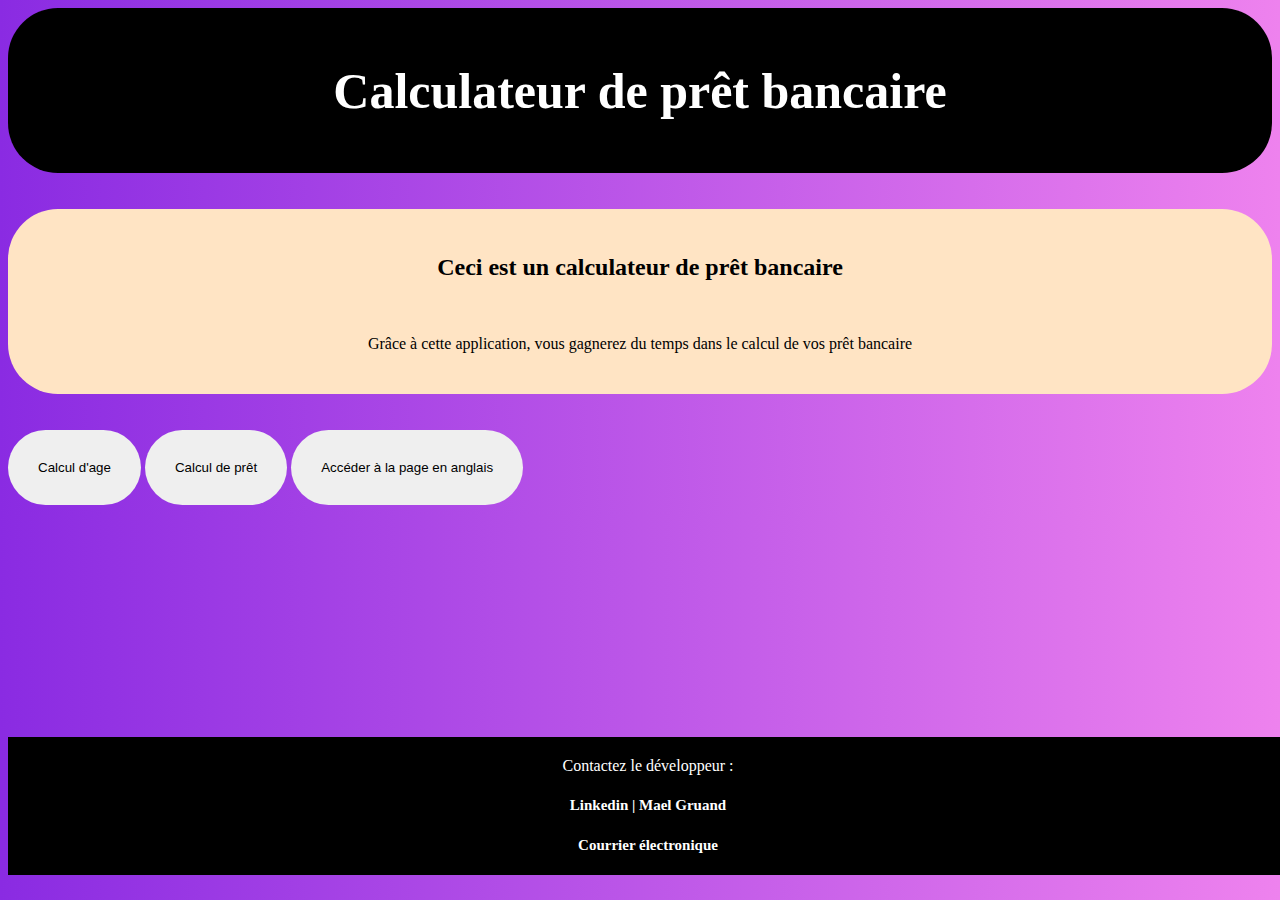
<file: index.html>
<!DOCTYPE html>
<html lang="en">
<head>
    <meta charset="UTF-8">
    <meta name="viewport" content="width=device-width, initial-scale=1.0">
    <title>Calculateur de pret bancaire</title>
    <link rel="stylesheet" href="styles.css">
    <link rel="icon" href="LoanCalc.png">
    
    
</head>
<body>
    <header>
        <h1 class="title">Calculateur de prêt bancaire</h1>
    </header>
    <br><br>
    <aside class="detail">
        <h2>Ceci est un calculateur de prêt bancaire</h2>
        <br>
        <p>Grâce à cette application, vous gagnerez du temps dans le calcul de vos prêt bancaire
        </p>
    </aside>
    <br><br>
    <a href="calculAge.html"><button class="btn">Calcul d'age</button></a>
    <a href="calculPret.html"><button class="btn">Calcul de prêt</button></a>
    <a href="./enLoan/index.html"><button class="btn">Accéder à la page en anglais</button></a>
</body>
<footer class="foot">
    <h2 class="contact"></h2>
    <p>Contactez le développeur : </p>
        <h4><a href="https://www.linkedin.com/in/mael-gruand-01bba0238/">Linkedin | Mael Gruand</a></h2>
        <h4><a href="mailto:maelg396@gmail.com">Courrier électronique</a></h2>
    </p>
</footer>
</html>
</file>
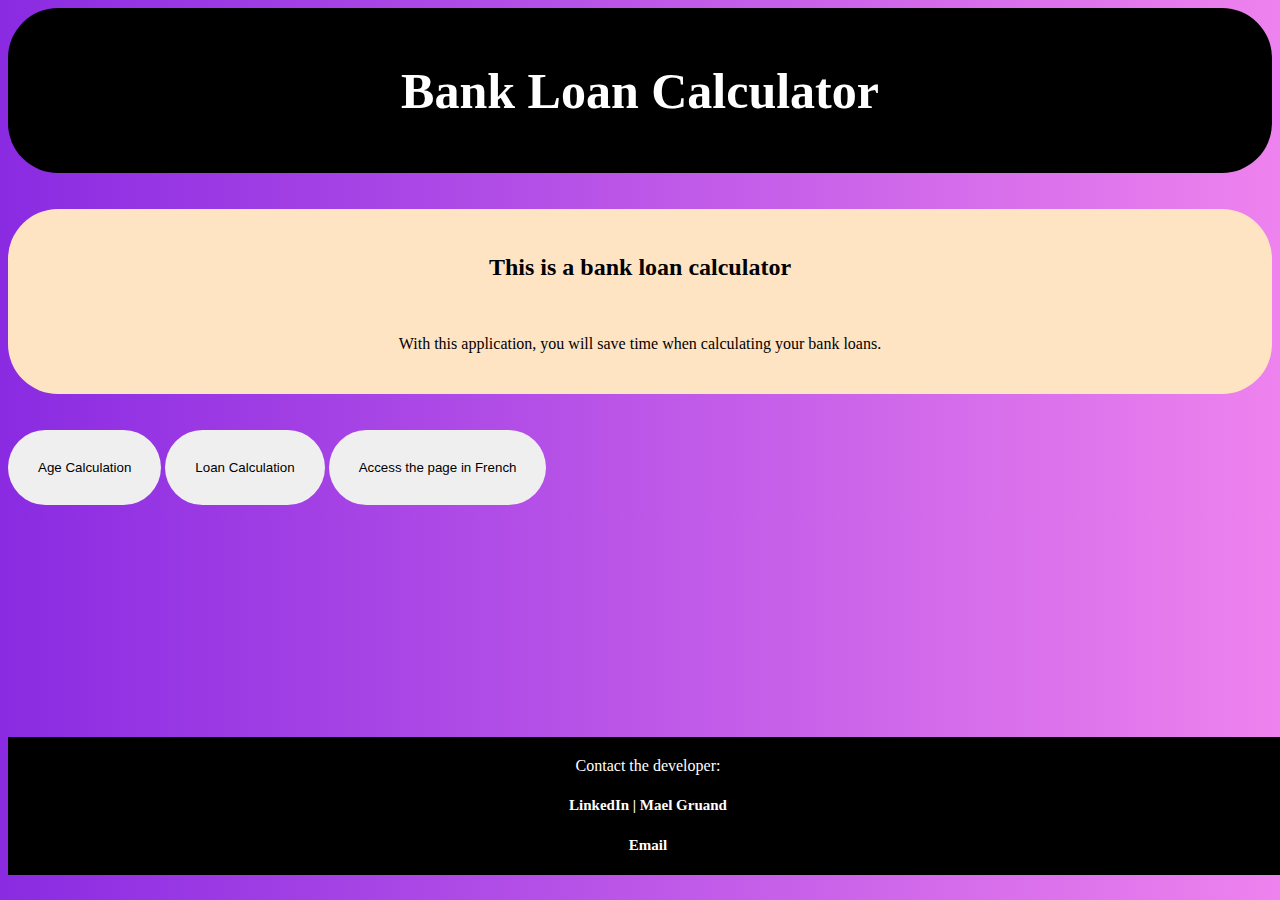
<file: enLoan/index.html>
<!DOCTYPE html>
<html lang="en">
<head>
    <meta charset="UTF-8">
    <meta name="viewport" content="width=device-width, initial-scale=1.0">
    <title>Bank Loan Calculator</title>
    <link rel="stylesheet" href="styles.css">
    <link rel="icon" href="LoanCalc.png">
</head>
<body>
    <header>
        <h1 class="title">Bank Loan Calculator</h1>
    </header>
    <br><br>
    <aside class="detail">
        <h2>This is a bank loan calculator</h2>
        <br>
        <p>With this application, you will save time when calculating your bank loans.</p>
    </aside>
    <br><br>
    <a href="calculAge.html"><button class="btn">Age Calculation</button></a>
    <a href="calculPret.html"><button class="btn">Loan Calculation</button></a>
    <a href="https://maelgruand1.github.io/CalculateurPret/index.html"><button class="btn">Access the page in French</button></a>
</body>
<footer class="foot">
    <h2 class="contact"></h2>
    <p>Contact the developer:</p>
        <h4><a href="https://www.linkedin.com/in/mael-gruand-01bba0238/">LinkedIn | Mael Gruand</a></h4>
        <h4><a href="mailto:maelg396@gmail.com">Email</a></h4>
    </p>
</footer>
</html>
</file>
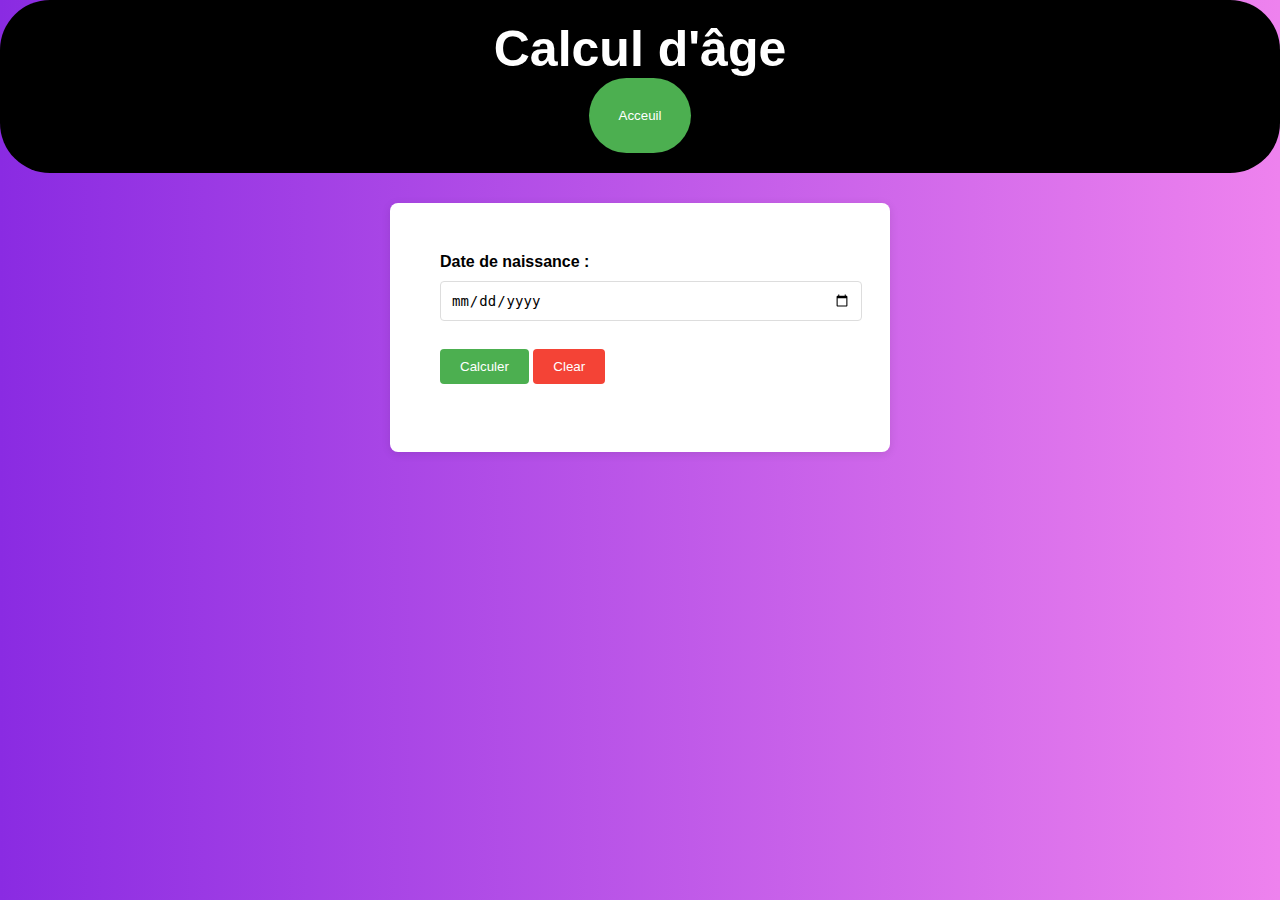
<file: calculAge.html>
<!DOCTYPE html>
<html lang="fr">
  <head>
    <meta charset="UTF-8" />
    <meta name="viewport" content="width=device-width, initial-scale=1.0" />
    <title>Calculateur d'âge</title>
    <script src="script.js" defer></script>
    <link rel="stylesheet" href="style.css" />
    <link rel="stylesheet" href="styles.css">
    <link rel="icon" href="LoanCalc.png" />
</head>
  <body>
    <header>
      <h1 class="title">Calcul d'âge</h1>
      <a href="index.html"><button class="btn">Acceuil</button></a>
    </header>
    <div class="inputs">
      <form id="ageForm">
        <label for="birthDate">Date de naissance :</label>
        <br />
        <input type="date" id="birthDate" required />
        <br /><br />
        <button type="submit">Calculer</button>
        <button type="reset" id="resetBtn">Clear</button>
      </form>
      <br />
      <div id="result" class="hidden">
        <!-- Le résultat s'affiche ici -->
      </div>
    </div>
  </body>
</html>
</file>
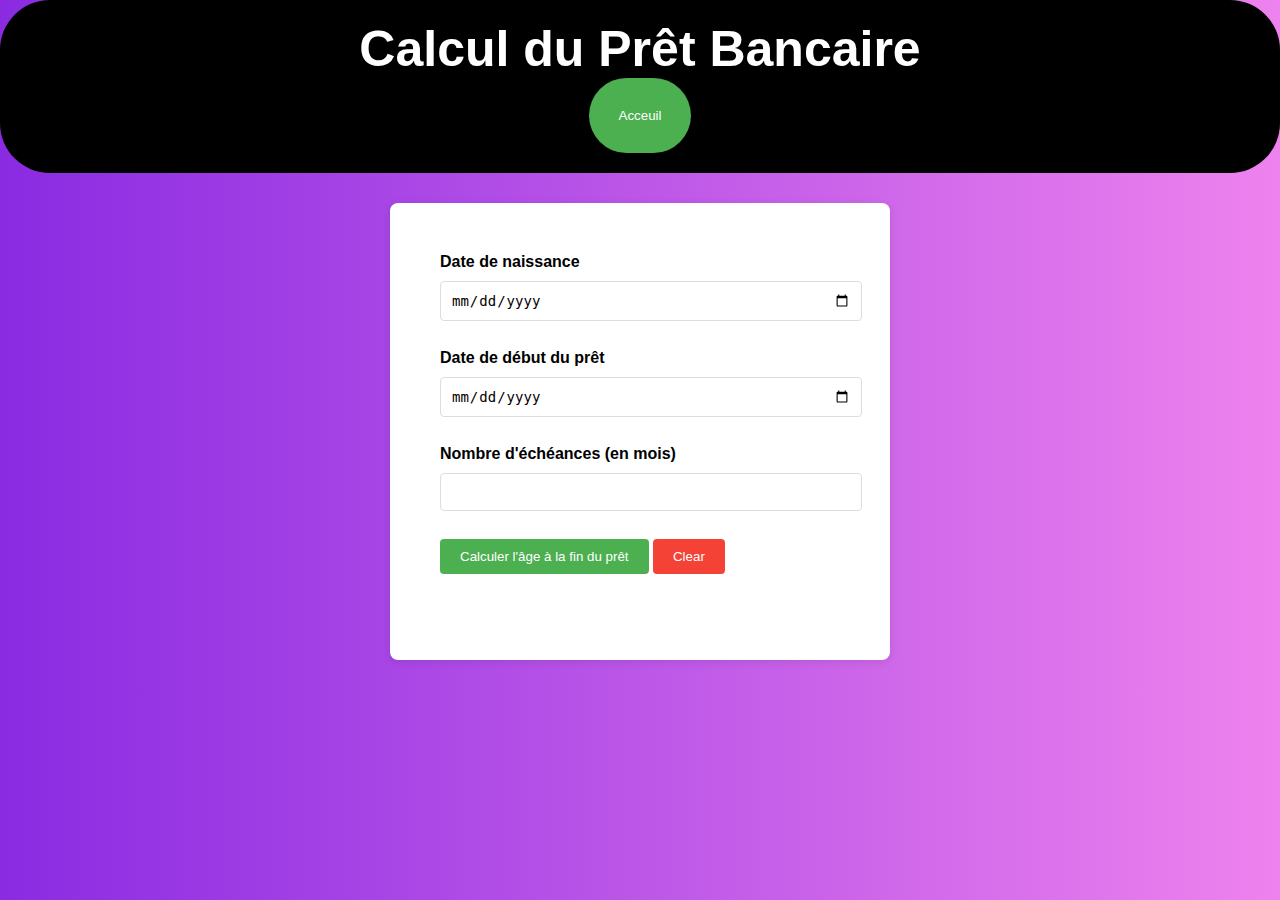
<file: calculPret.html>
<!DOCTYPE html>
<html lang="fr">
<head>
    <meta charset="UTF-8">
    <meta name="viewport" content="width=device-width, initial-scale=1.0">
    <title>Calculateur de Prêt Bancaire</title>
    <script src="loanCalc.js" defer></script>
    <link rel="stylesheet" href="style.css">
    <link rel="stylesheet" href="styles.css">
    <link rel="icon" href="LoanCalc.png">
</head>
<body>
    <header>
        <h1 class="title">Calcul du Prêt Bancaire</h1>
        <a href="index.html"><button class="btn">Acceuil</button></a>
    </header>
    <!-- Section pour les inputs -->
    <div class="inputs">
        <form id="ageForm">
            <label for="dateNaiss">Date de naissance</label>
            <br>
            <input type="date" id="dateNaiss" required>
            <br><br>

            <label for="loanStartDate">Date de début du prêt</label>
            <br>
            <input type="date" id="loanStartDate" required>
            <br><br>

            <label for="numberOfMonths">Nombre d'échéances (en mois)</label>
            <br>
            <input type="number" id="numberOfMonths" min="1" required>
            <br><br>

            <button type="submit">Calculer l'âge à la fin du prêt</button>
            <button type="reset" id="resetBtn">Clear</button>
        </form>
        <br><br>

        <div id="result" class="hidden">
            <!-- Le résultat s'affiche ici -->
        </div>
    </div>
</body>
</html>
</file>
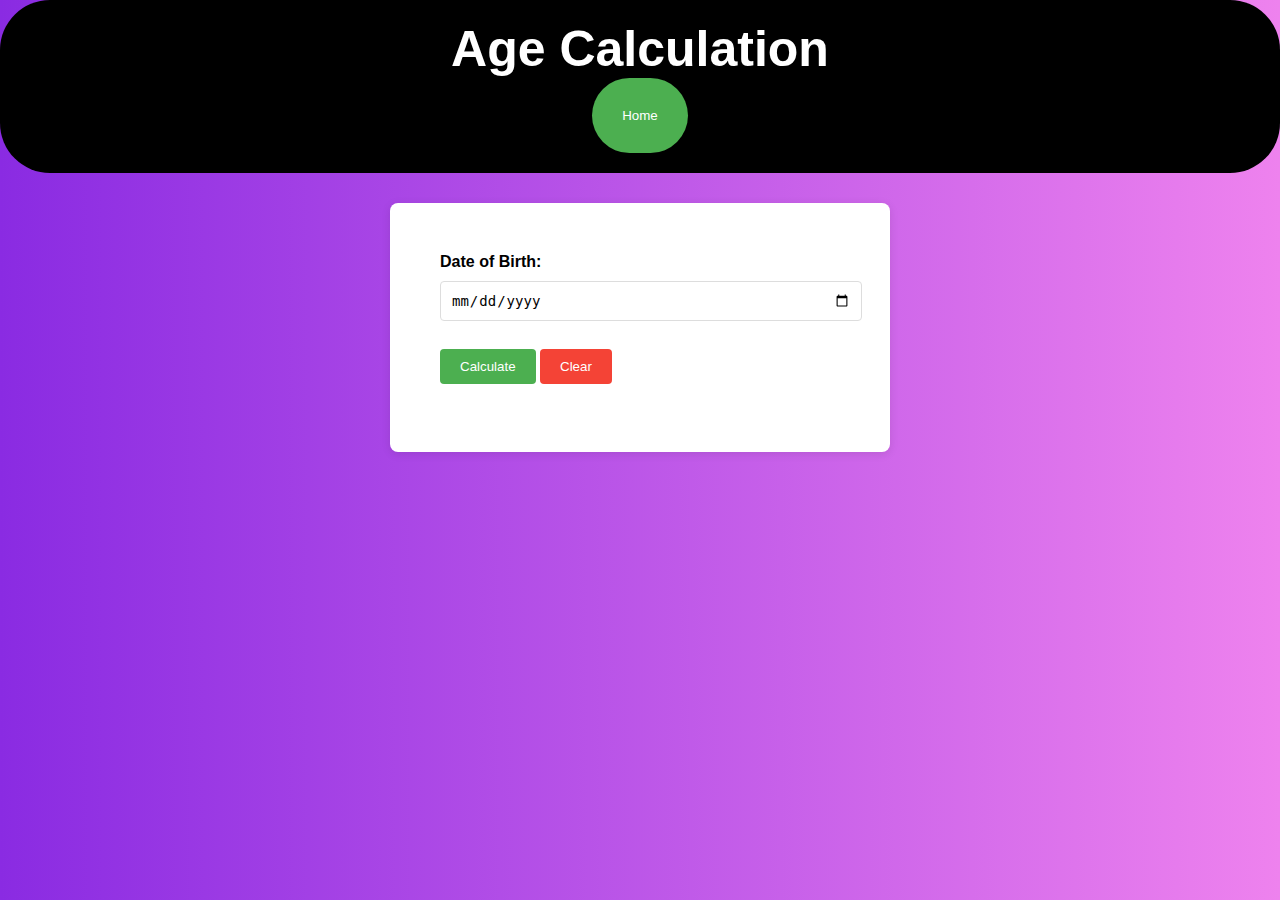
<file: enLoan/calculAge.html>
<!DOCTYPE html>
<html lang="en">
  <head>
    <meta charset="UTF-8" />
    <meta name="viewport" content="width=device-width, initial-scale=1.0" />
    <title>Age Calculator</title>
    <script src="script.js" defer></script>
    <link rel="stylesheet" href="style.css" />
    <link rel="stylesheet" href="styles.css">
    <link rel="icon" href="LoanCalc.png" />
  </head>
  <body>
    <header>
      <h1 class="title">Age Calculation</h1>
      <a href="index.html"><button class="btn">Home</button></a>
    </header>
    <div class="inputs">
      <form id="ageForm">
        <label for="birthDate">Date of Birth:</label>
        <br />
        <input type="date" id="birthDate" required />
        <br /><br />
        <button type="submit">Calculate</button>
        <button type="reset" id="resetBtn">Clear</button>
      </form>
      <br />
      <div id="result" class="hidden">
        <!-- The result will be displayed here -->
      </div>
    </div>
  </body>
</html>
</file>
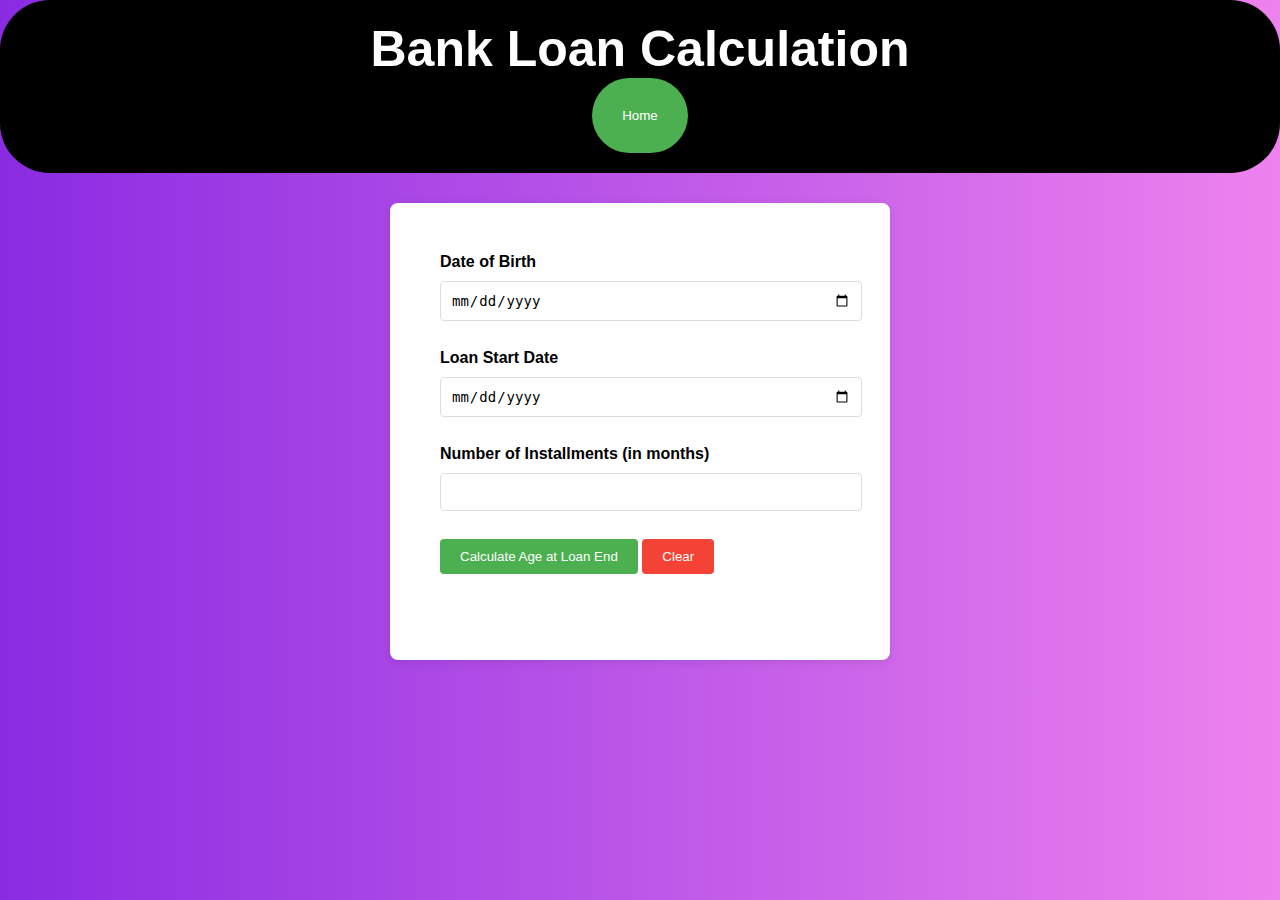
<file: enLoan/calculPret.html>
<!DOCTYPE html>
<html lang="en">
  <head>
    <meta charset="UTF-8" />
    <meta name="viewport" content="width=device-width, initial-scale=1.0" />
    <title>Bank Loan Calculator</title>
    <script src="loanCalc.js" defer></script>
    <link rel="stylesheet" href="style.css" />
    <link rel="stylesheet" href="styles.css" />
    <link rel="icon" href="LoanCalc.png" />
  </head>
  <body>
    <header>
      <h1 class="title">Bank Loan Calculation</h1>
      <a href="index.html"><button class="btn">Home</button></a>
    </header>
    <!-- Section for inputs -->
    <div class="inputs">
      <form id="ageForm">
        <label for="dateNaiss">Date of Birth</label>
        <br />
        <input type="date" id="dateNaiss" required />
        <br /><br />

        <label for="loanStartDate">Loan Start Date</label>
        <br />
        <input type="date" id="loanStartDate" required />
        <br /><br />

        <label for="numberOfMonths">Number of Installments (in months)</label>
        <br />
        <input type="number" id="numberOfMonths" min="1" required />
        <br /><br />

        <button type="submit">Calculate Age at Loan End</button>
        <button type="reset" id="resetBtn">Clear</button>
      </form>
      <br /><br />

      <div id="result" class="hidden">
        <!-- The result will be displayed here -->
      </div>
    </div>
  </body>
</html>
</file>
<file: styles.css>
:root{
    --colorH1: #f00;
    --sizeFont: 25px;
    --center: center;
    --left: left;
    --border: solid 0px;
    --radius: 50px;
    --colorLink: white;
    --decoration: underline;

}
a{
    color: var(--colorLink);
    text-align: center;
    font-size: 15px;
    transition: all 0.6s;
    text-decoration: none;
}
a:hover{
    color: orange;
    font-size: 25px;
    text-decoration: underline;
}
h1.title{
    font-size: 50px;
    color: white;
    text-align: center;
    text-decoration: none;
    transition: all 0.5s;

}
.title:hover{
    text-decoration: var(--decoration);
    font-size: 55px;
}
header{
    background-color: #000;
    padding: 20px;
    border: var(--border);
    border-radius: var(--radius);
}
body{
    background-image: linear-gradient(to right, blueviolet, violet);
    color:white;
}

footer.foot{
    text-align: var(--center);
    position: absolute;
    bottom: 25px;
    background-color: #000;
    color: white;
    width: 100%;

}
/* Section pour le style du aside */
aside.detail{
    color:#000;
    background-color: bisque;
    border: var(--border);
    padding: 25px;
    border-radius: var(--radius);
    text-align: center;

}
/* Style pour le bouton d'accès au calculateur */
button.btn{
    border: var(--border);
    border-radius: var(--radius);
    padding: 30px;
}
.btn:hover{
    background-color: grey;
    color: var(--colorLink);

}
</file>
<file: enLoan/styles.css>
:root{
    --colorH1: #f00;
    --sizeFont: 25px;
    --center: center;
    --left: left;
    --border: solid 0px;
    --radius: 50px;
    --colorLink: white;
    --decoration: underline;

}
a{
    color: var(--colorLink);
    text-align: center;
    font-size: 15px;
    transition: all 0.6s;
    text-decoration: none;
}
a:hover{
    color: orange;
    font-size: 25px;
    text-decoration: underline;
}
h1.title{
    font-size: 50px;
    color: white;
    text-align: center;
    text-decoration: none;
    transition: all 0.5s;

}
.title:hover{
    text-decoration: var(--decoration);
    font-size: 55px;
}
header{
    background-color: #000;
    padding: 20px;
    border: var(--border);
    border-radius: var(--radius);
}
body{
    background-image: linear-gradient(to right, blueviolet, violet);
    color:white;
}

footer.foot{
    text-align: var(--center);
    position: absolute;
    bottom: 25px;
    background-color: #000;
    color: white;
    width: 100%;

}
/* Section pour le style du aside */
aside.detail{
    color:#000;
    background-color: bisque;
    border: var(--border);
    padding: 25px;
    border-radius: var(--radius);
    text-align: center;

}
/* Style pour le bouton d'accès au calculateur */
button.btn{
    border: var(--border);
    border-radius: var(--radius);
    padding: 30px;
}
.btn:hover{
    background-color: grey;
    color: var(--colorLink);

}
</file>
<file: style.css>
body {
    font-family: Arial, sans-serif;
    background-color: #f4f4f4;
    margin: 0;
    padding: 0;
}

header {
    text-align: center;
    background-color: #4CAF50;
    color: white;
    padding: 20px;
}

.title {
    margin: 0;
}

.inputs {
    max-width: 400px;
    margin: 30px auto;
    background-color: white;
    padding: 50px;
    border-radius: 8px;
    box-shadow: 0 2px 10px rgba(0, 0, 0, 0.1);
}

label {
    font-size: 16px;
    font-weight: bold;
    color: black;
}

input {
    width: 100%;
    padding: 10px;
    margin: 10px 0;
    border: 1px solid #ddd;
    border-radius: 4px;
    font-size: 14px;
}

button {
    padding: 10px 20px;
    background-color: #4CAF50;
    color: white;
    border: none;
    border-radius: 4px;
    cursor: pointer;
}

button:hover {
    background-color: #45a049;
}

button[type="reset"] {
    background-color: #f44336;
}

button[type="reset"]:hover {
    background-color: #e53935;
}

.hidden {
    display: none;
}

#result {
    margin-top: 20px;
    font-size: 18px;
    font-weight: bold;
    color: #333;
}
</file>
<file: enLoan/style.css>
body {
    font-family: Arial, sans-serif;
    background-color: #f4f4f4;
    margin: 0;
    padding: 0;
}

header {
    text-align: center;
    background-color: #4CAF50;
    color: white;
    padding: 20px;
}

.title {
    margin: 0;
}

.inputs {
    max-width: 400px;
    margin: 30px auto;
    background-color: white;
    padding: 50px;
    border-radius: 8px;
    box-shadow: 0 2px 10px rgba(0, 0, 0, 0.1);
}

label {
    font-size: 16px;
    font-weight: bold;
    color: black;
}

input {
    width: 100%;
    padding: 10px;
    margin: 10px 0;
    border: 1px solid #ddd;
    border-radius: 4px;
    font-size: 14px;
}

button {
    padding: 10px 20px;
    background-color: #4CAF50;
    color: white;
    border: none;
    border-radius: 4px;
    cursor: pointer;
}

button:hover {
    background-color: #45a049;
}

button[type="reset"] {
    background-color: #f44336;
}

button[type="reset"]:hover {
    background-color: #e53935;
}

.hidden {
    display: none;
}

#result {
    margin-top: 20px;
    font-size: 18px;
    font-weight: bold;
    color: #333;
}
</file>
